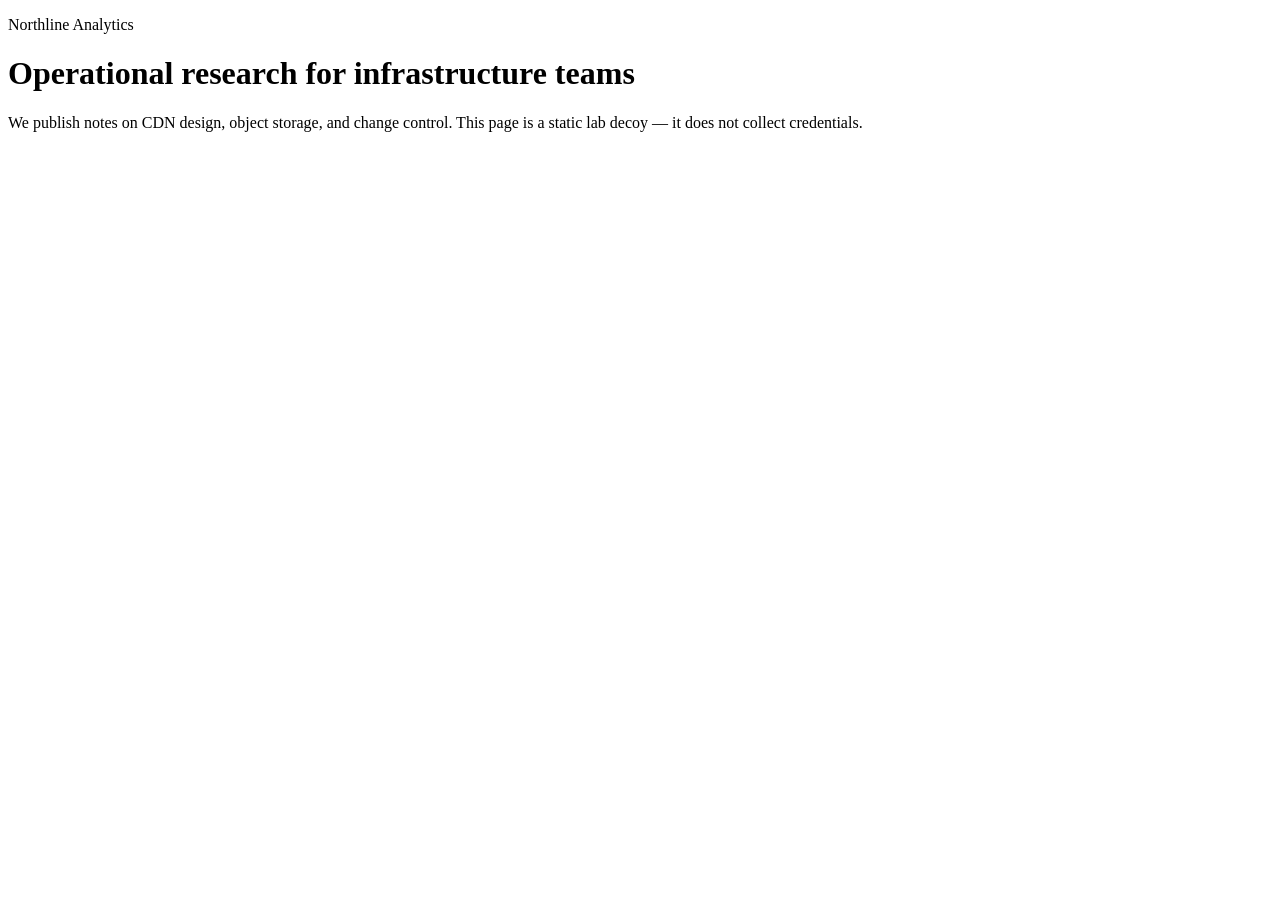
<file: src/c2_edge_lab/templates/decoy.html>
<!DOCTYPE html>
<html lang="en">
  <head>
    <meta charset="utf-8" />
    <title>Northline Analytics</title>
    <meta name="viewport" content="width=device-width, initial-scale=1" />
  </head>
  <body>
    <header>
      <p>Northline Analytics</p>
    </header>
    <main>
      <h1>Operational research for infrastructure teams</h1>
      <p>
        We publish notes on CDN design, object storage, and change control.
        This page is a static lab decoy — it does not collect credentials.
      </p>
    </main>
  </body>
</html>
</file>
